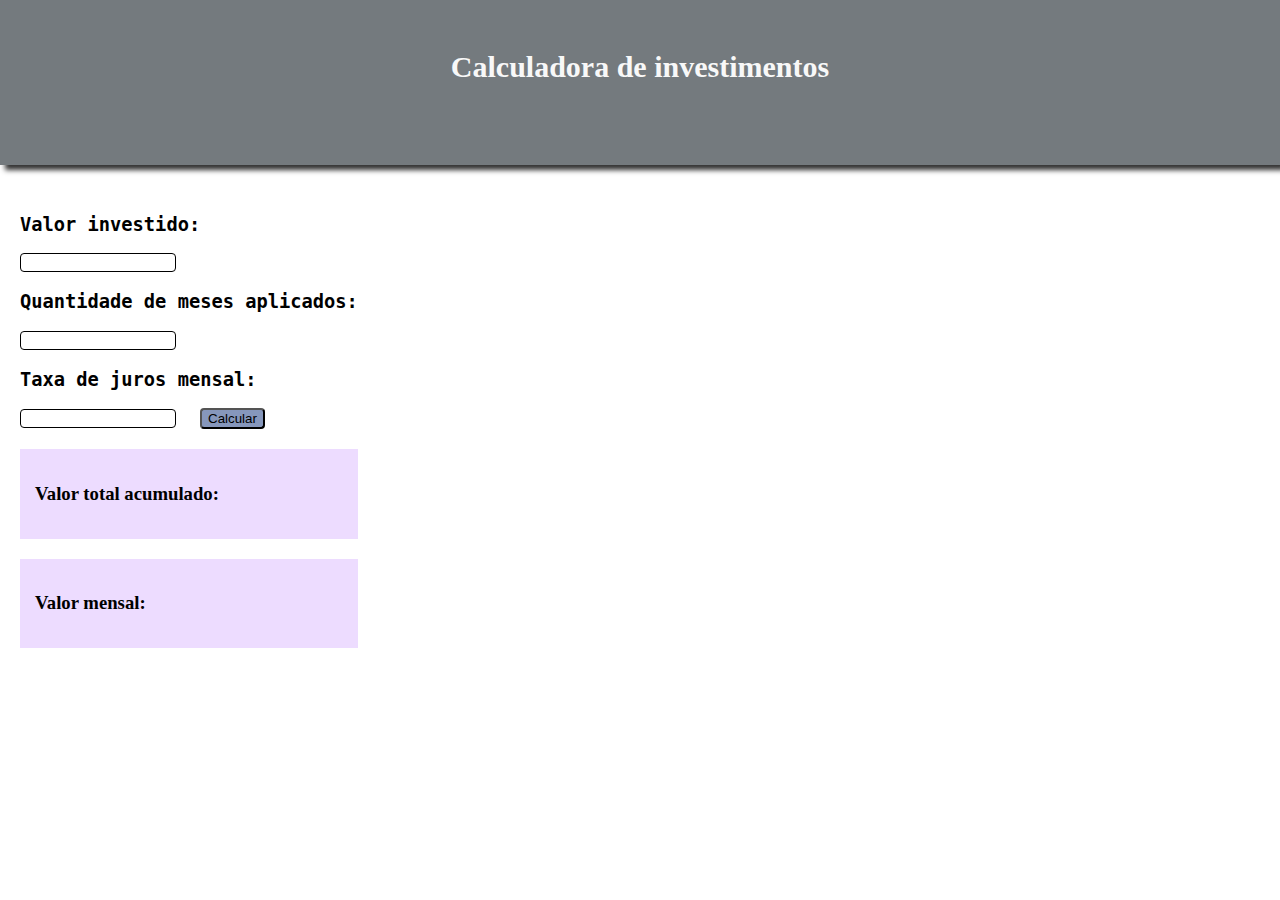
<file: index.html>
<!DOCTYPE html>
<html lang="en">

<head>
    <meta charset="UTF-8">
    <meta name="viewport" content="initial-scale=1, maximum-scale=1">

    <link rel="stylesheet" href="./index.css">
    <title>Calculadora de financiamento</title>
</head>

<body>

    <div>
        <h3 class="titulo">Calculadora de investimentos</h3>
    </div>

    <div class="conteudoDeEntrada">

        <div class="texto">
            <form class="form" action="">
                <h3 class="entrada">Valor investido:</h3>
                <input class="form-input" type="number" data-valor-total>
            </form>
            <form class="form" action="">
                <h3 class="entrada">Quantidade de meses aplicados:</h3>
                <input class="form-input" type="number" data-valor-mensal>
            </form>
            <form class="form" action="">
                <h3 class="entrada">Taxa de juros mensal:</h3>
                <input class="form-input" type="number" data-valor-juros>
                <button class="form-botao" data-form-botao>Calcular</button>
            </form>


            <div class="conteiner">

                <div class="bloco">
                    <h3>Valor total acumulado: </h3>
                    <div class="content" data-task></div>
                </div>

                <div class="bloco">
                    <h3>Valor mensal: </h3>
                    <div class="content" data-task2></div>
                </div>
            </div>

        </div>

        <script type="module" src="main.js"></script>
</body>

</html>
<!-- <h1 class="titulo">Calculadora de investimento</h1>
        <div class="teste">
            <div class="texto">
                <form class="form" action="">
                    <h3>Valor investido:</h3>
                    <input class="form-input" type="number" data-valor-total>
                </form>
                <form class="form" action="">
                    <h3>Quantidade de meses aplicados:</h3>
                    <input class="form-input" type="number" data-valor-mensal>
                </form>
                <form class="form" action="">
                    <h3>Taxa de juros mensal:</h3>
                    <input class="form-input" type="number" data-valor-juros>
                    <button class="form-botao" data-form-botao>Calcular</button>
                </form>
            </div>

            <div class="conteiner">
                <div class="bloco">
                    <h3>Valor total acumulado: </h3>
                    <div class="content" data-task></div>
                </div>

                <div class="bloco">
                    <h3>Valor mensal: </h3>
                    <div class="content" data-task2></div>
                </div>
            </div>
        </div> -->
</file>
<file: index.css>
html,
body {
    margin: 0;
    padding: 0;
}

.titulo {
    background-color: #001312;
    color: #f8f8f8;
    font-family: Georgia, serif;
    font-size: 30px;
    width: 100%;
    height: 100px;
    margin-top: 0px;
    text-align: center;
    padding-top: 50px;
    transition-duration: 2s;
    box-shadow: 1px 1px 2px #333333;
    -moz-box-shadow: 1px 1px 2px #333333;
    -webkit-box-shadow: 5px 5px 5px #333333;
}

.titulo {
    background-color: #001312;
    color: #f8f8f8;
    font-family: Georgia, serif;
    font-size: 30px;
    width: 100%;
    height: 100px;
    margin-top: 0px;
    text-align: center;
    padding-top: 50px;
    transition-duration: 2s;
    box-shadow: 1px 1px 2px #333333;
    -moz-box-shadow: 1px 1px 2px #333333;
    -webkit-box-shadow: 5px 5px 5px #333333;
}

.titulo:hover {
    background-color: #747a7e;
    height: 115px;
    transition-property: all;
    transition-duration: 2s;
    box-shadow: 1px 1px 2px #333333;
    -moz-box-shadow: 1px 1px 2px #333333;
    -webkit-box-shadow: 5px 5px 5px #333333;
}

.conteudoDeEntrada {
    display: flex;
    margin-left: 20px;
}

.entrada {
    font-family: Andale Mono, monospace;
}

.form-input {
    border-radius: 4px;
    -moz-border-radius: 4px;
    -webkit-border-radius: 4px;
    border: 1px solid #000000;
    width: 150px
}

.form-botao {
    font-family: Helvetica, sans-serif;
    margin-left: 20px;
    border-radius: 10px;
    -moz-border-radius: 4px;
    -webkit-border-radius: 4px;
    background-color: #8697bc;
    transition-duration: 2s;
}

.form-botao:hover {
    background-color: #b2beac;
    transition-property: all;
    transition-duration: 2s;
}

.conteiner {
    display: inline;
    width: 160px;
}

.bloco {
    background-color: #eddcff;
    padding: 15px;
    margin-top: 20px;
}

.content {
    font-family: Helvetica, sans-serif;
}
</file>
